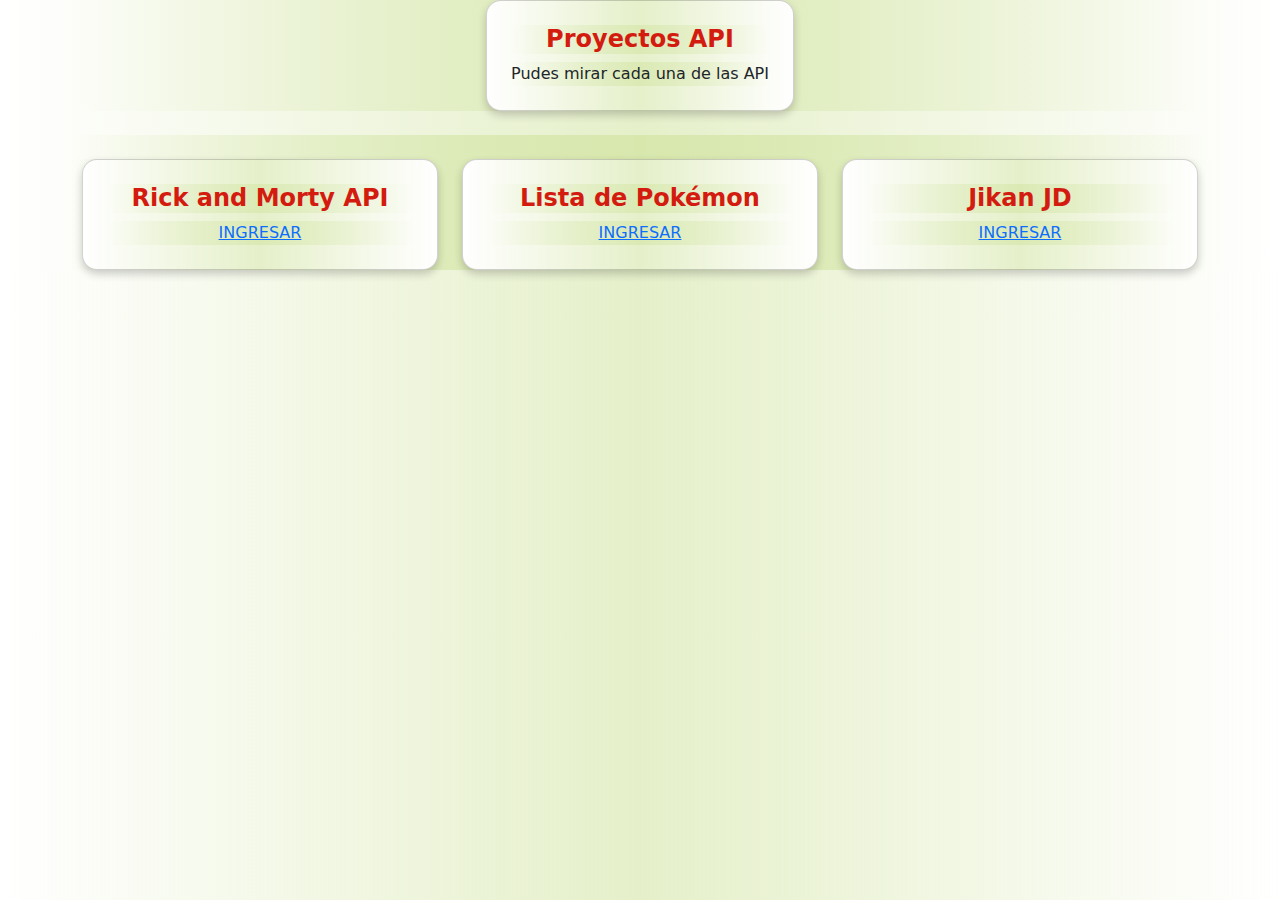
<file: index.html>
<!DOCTYPE html>
<html lang="en">
  <head>
    <meta charset="UTF-8" />
    <meta name="viewport" content="width=device-width, initial-scale=1.0" />
    <title>Animated Cards</title>
    <!-- Bootstrap CSS -->
    <link
      href="https://cdn.jsdelivr.net/npm/bootstrap@5.3.0/dist/css/bootstrap.min.css"
      rel="stylesheet"
    />
    <link rel="stylesheet" href="css/style.css" />
  </head>
  <body>
    <div class="container d-flex justify-content-center">
      <div class="card p-4">
        <h5 class="card-title">Proyectos API</h5>
        <p class="card-text">Pudes mirar cada una de las API</p>
      </div>
    </div>

    <div class="container my-5">
      <div class="row g-4">
        <!-- Card 1 -->
        <div class="col-md-4">
          <div class="card p-4">
            <h5 class="card-title">Rick and Morty API</h5>
            <a
              class="card-text d-flex justify-content-center"
              href="./pages/rickAndMortyApi.html"
              >INGRESAR</a
            >
          </div>
        </div>
        <!-- Card 2 -->
        <div class="col-md-4">
          <div class="card p-4">
            <h5 class="card-title">Lista de Pokémon</h5>
            <a
              class="card-text d-flex justify-content-center"
              href="./pages/pokemon.html"
              >INGRESAR</a
            >
          </div>
        </div>
        <!-- Card 3 -->
        <div class="col-md-4">
          <div class="card p-4">
            <h5 class="card-title">Jikan JD</h5>
            <a
              class="card-text d-flex justify-content-center color active"
              href="./pages/anime.html"
              >INGRESAR</a
            >
          </div>
        </div>
      </div>
    </div>

    <!-- Bootstrap JS -->
    <script src="https://cdn.jsdelivr.net/npm/bootstrap@5.3.0/dist/js/bootstrap.bundle.min.js"></script>
  </body>
</html>
</file>
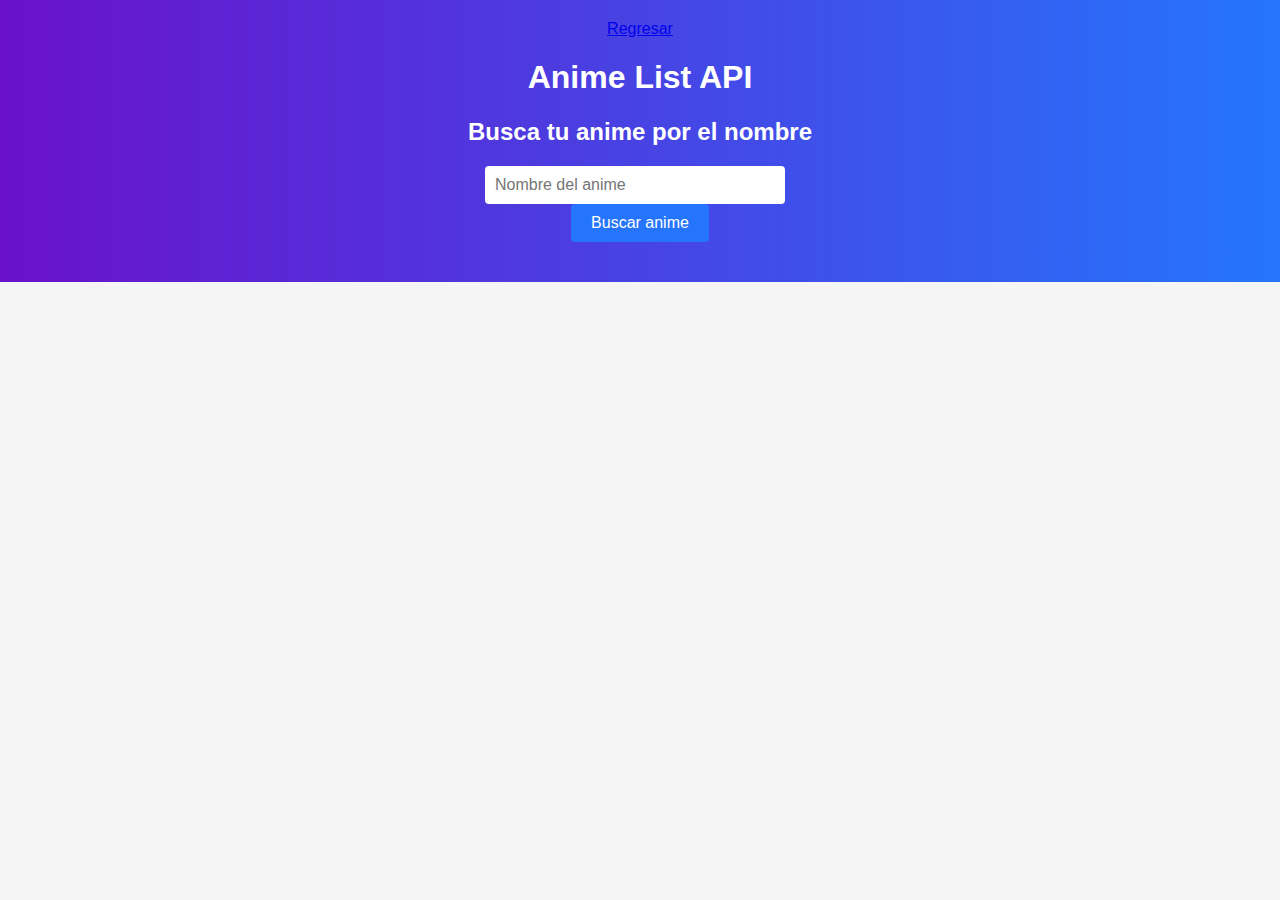
<file: pages/anime.html>
<!DOCTYPE html>
<html lang="en">
  <head>
    <meta charset="UTF-8" />
    <meta name="viewport" content="width=device-width, initial-scale=1.0" />
    <link
      href="https://cdn.jsdelivr.net/npm/bootstrap@5.0.2/dist/css/bootstrap.min.css"
      rel="stylesheet"
      integrity="sha384-EVSTQN3/azprG1Anm3QDgpJLIm9Nao0Yz1ztcQTwFspd3yD65VohhpuuCOmLASjC"
      crossorigin="anonymous"
    />
    <link rel="stylesheet" href="../css/animes.css" />
    <link rel="preconnect" href="https://fonts.googleapis.com" />
    <link rel="preconnect" href="https://fonts.gstatic.com" crossorigin />
    <link
      href="https://fonts.googleapis.com/css2?family=Gemunu+Libre:wght@200&display=swap"
      rel="stylesheet"
    />
    <title>Document</title>
  </head>
  <body>
    <header class="header">
      <a
        href="javascript:history.back()"
        class="btn btn-outline-primary back-button"
        >Regresar</a
      >
      <h1>Anime List API</h1>
      <h2>Busca tu anime por el nombre</h2>
      <div class="search-container">
        <input id="searchInput" type="text" placeholder="Nombre del anime" />
        <button id="searchButton">Buscar anime</button>
      </div>
    </header>
    <main>
      <div id="animeList" class="anime-list"></div>
    </main>
    <script
      src="https://cdn.jsdelivr.net/npm/bootstrap@5.0.2/dist/js/bootstrap.bundle.min.js"
      integrity="sha384-MrcW6ZMFYlzcLA8Nl+NtUVF0sA7MsXsP1UyJoMp4YLEuNSfAP+JcXn/tWtIaxVXM"
      crossorigin="anonymous"
    ></script>
    <script src="../js/animes.js"></script>
  </body>
</html>
</file>
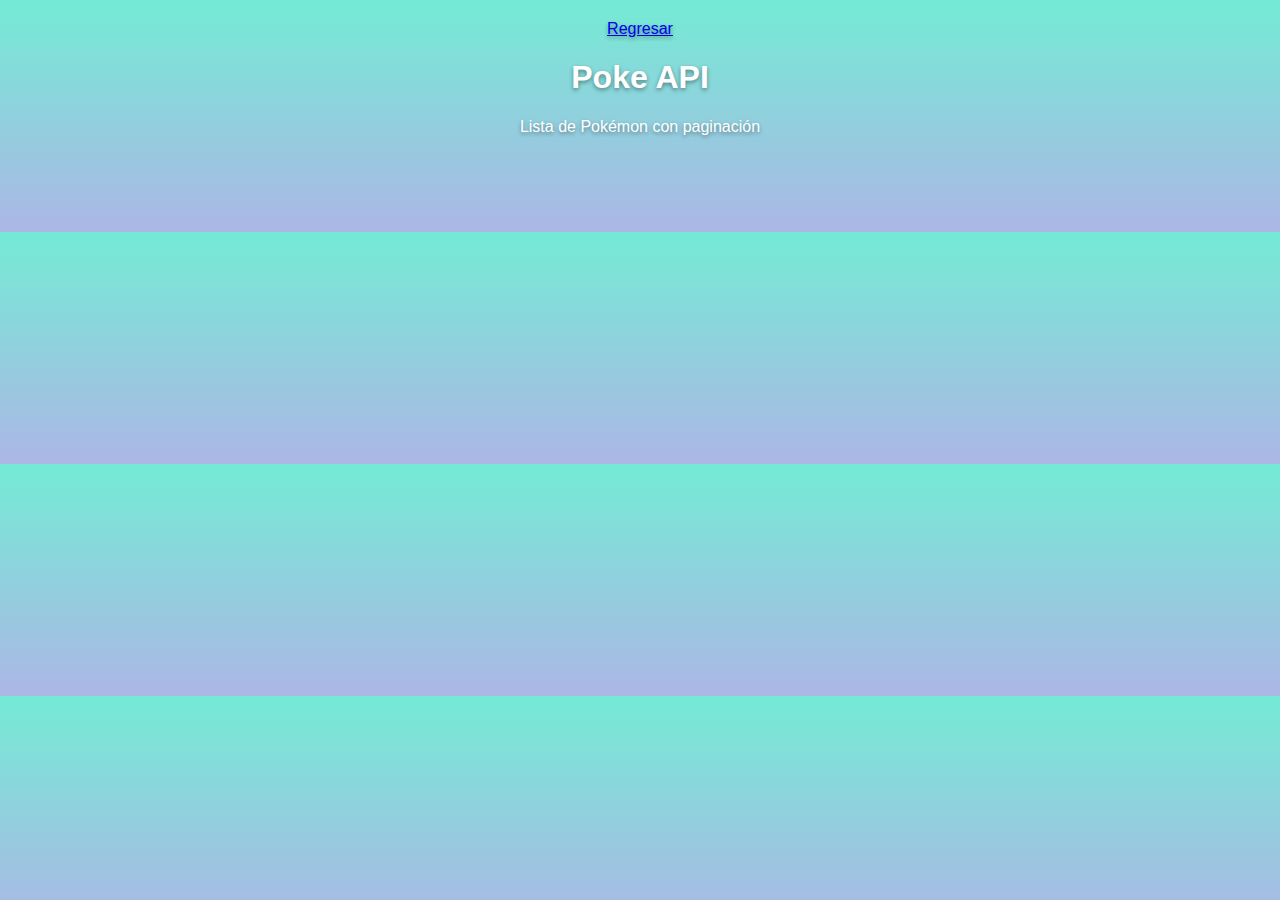
<file: pages/pokemon.html>
<!DOCTYPE html>
<html lang="en">
  <head>
    <meta charset="UTF-8" />
    <meta name="viewport" content="width=device-width, initial-scale=1.0" />
    <link
      href="https://cdn.jsdelivr.net/npm/bootstrap@5.0.2/dist/css/bootstrap.min.css"
      rel="stylesheet"
      integrity="sha384-EVSTQN3/azprG1Anm3QDgpJLIm9Nao0Yz1ztcQTwFspd3yD65VohhpuuCOmLASjC"
      crossorigin="anonymous"
    />
    <link rel="stylesheet" href="../css/pokemon.css" />
    <link rel="preconnect" href="https://fonts.googleapis.com" />
    <link rel="preconnect" href="https://fonts.gstatic.com" crossorigin />
    <link
      href="https://fonts.googleapis.com/css2?family=Gemunu+Libre:wght@200&display=swap"
      rel="stylesheet"
    />
    <title>Pokemon</title>
  </head>
  <body>
    <div class="header">
      <a
        href="javascript:history.back()"
        class="btn btn-outline-primary back-button"
        >Regresar</a
      >
      <h1>Poke API</h1>
      <p>Lista de Pokémon con paginación</p>
    </div>
    <div class="container" id="pokemon-list">
      <!-- Las tarjetas de Pokémon se generarán aquí -->
    </div>
    <div class="pagination" id="pagination">
      <!-- Los botones de paginación se generarán aquí -->
    </div>

    <script
      src="https://cdn.jsdelivr.net/npm/bootstrap@5.0.2/dist/js/bootstrap.bundle.min.js"
      integrity="sha384-MrcW6ZMFYlzcLA8Nl+NtUVF0sA7MsXsP1UyJoMp4YLEuNSfAP+JcXn/tWtIaxVXM"
      crossorigin="anonymous"
    ></script>
    <script src="../js/pokemonAPI.js"></script>
  </body>
</html>
</file>
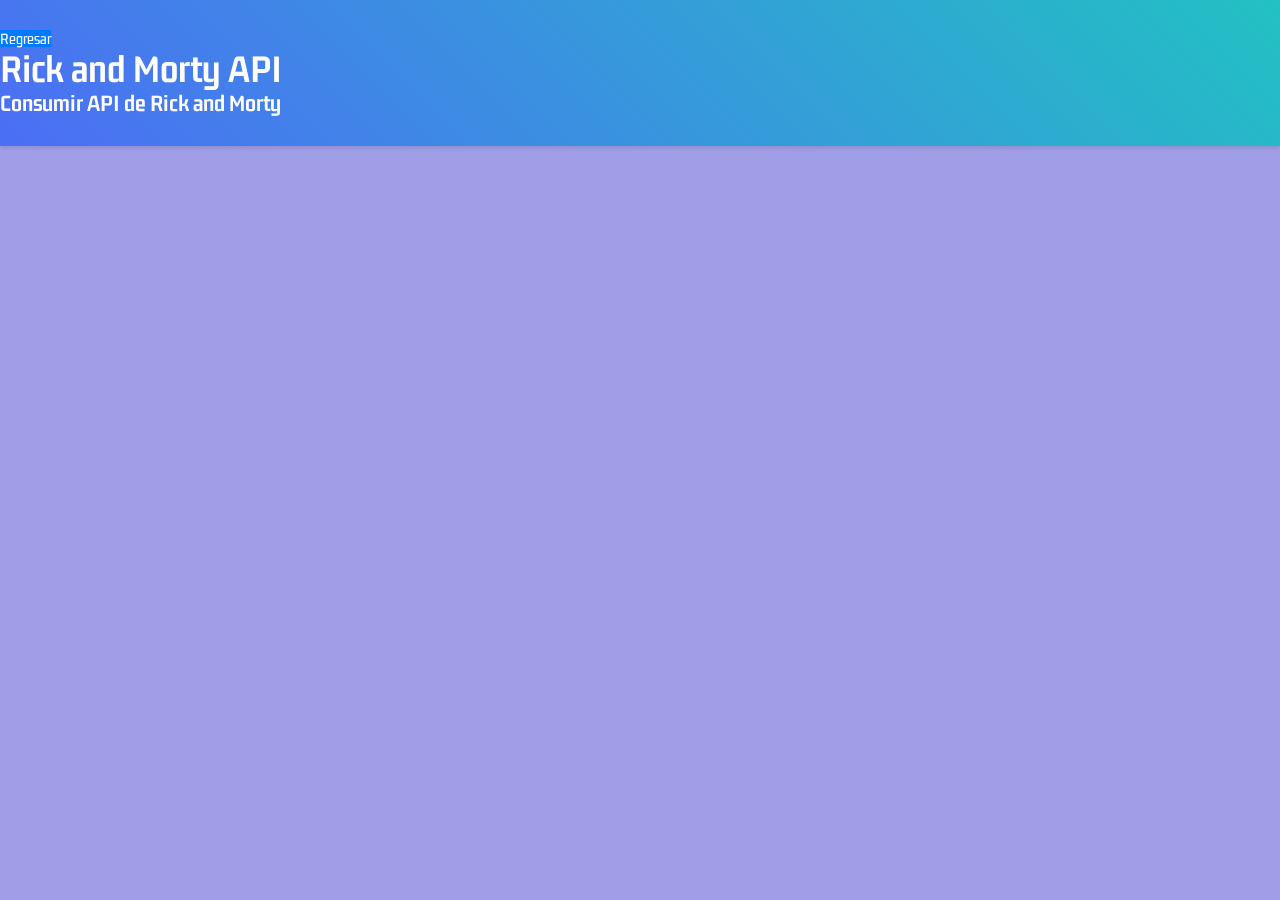
<file: pages/rickAndMortyApi.html>
<!DOCTYPE html>
<html lang="es">
  <head>
    <meta charset="UTF-8" />
    <meta http-equiv="X-UA-Compatible" content="IE=edge" />
    <meta name="viewport" content="width=device-width, initial-scale=1.0" />
    <link
      href="https://cdn.jsdelivr.net/npm/bootstrap@5.0.2/dist/css/bootstrap.min.css"
      rel="stylesheet"
      integrity="sha384-EVSTQN3/azprG1Anm3QDgpJLIm9Nao0Yz1ztcQTwFspd3yD65VohhpuuCOmLASjC"
      crossorigin="anonymous"
    />
    <link rel="stylesheet" href="../css/style1.css" />
    <link rel="stylesheet" href="../css/section-apis1.css" />
    <link rel="preconnect" href="https://fonts.googleapis.com" />
    <link rel="preconnect" href="https://fonts.gstatic.com" crossorigin />
    <link
      href="https://fonts.googleapis.com/css2?family=Gemunu+Libre:wght@200&display=swap"
      rel="stylesheet"
    />
    <title>API - Rick and Morty</title>
    <style>
      body {
        margin: 0;
        padding: 0;
      }
      .header {
        position: fixed;
        top: 0;
        left: 0;
        width: 100%;
        z-index: 1000;
        background-color: #343a40;
        color: white;
        padding: 20px 0;
        box-shadow: 0 2px 4px rgba(0, 0, 0, 0.1);
      }
      .header h1,
      .header h2 {
        margin: 0;
        padding: 0;
      }
      .header a {
        color: white;
        text-decoration: none;
        display: inline-block;
        margin-top: 10px;
      }
      .header a:hover {
        text-decoration: underline;
      }
      .container {
        max-width: 1200px;
        margin: 0 auto;
      }
      .dataAlbum {
        margin-top: 254px;
      }
      .pagination {
        justify-content: center; /* Centra la paginación horizontalmente */
        margin-top: 10px;
      }
      .btn {
        font-size: 1rem; /* Asegura que el texto en los botones sea visible */
        color: #ffffff; /* Asegura que el texto en los botones sea blanco */
        background-color: #007bff; /* Color de fondo para los botones */
        border: none; /* Elimina el borde por defecto */
      }
      .btn:hover {
        background-color: #0056b3; /* Color de fondo en hover */
      }
    </style>
  </head>
  <body>
    <!-- Header -->
    <div class="header">
      <header class="text-center">
        <a
          href="javascript:history.back()"
          class="btn btn-outline-primary back-button"
          >Regresar</a
        >
        <h1>Rick and Morty API</h1>
        <h2>Consumir API de Rick and Morty</h2>
        <ul id="pagination" class="pagination"></ul>
      </header>
    </div>

    <!-- Characters -->
    <div class="container">
      <div
        id="dataAlbum"
        class="dataAlbum row row-cols-1 row-cols-md-5 g-4"
      ></div>
    </div>

    <script
      src="https://cdn.jsdelivr.net/npm/bootstrap@5.0.2/dist/js/bootstrap.bundle.min.js"
      integrity="sha384-MrcW6ZMFYlzcLA8Nl+NtUVF0sA7MsXsP1UyJoMp4YLEuNSfAP+JcXn/tWtIaxVXM"
      crossorigin="anonymous"
    ></script>
    <script src="../js/rickAndMortyApi1.js"></script>
  </body>
</html>
</file>
<file: css/style.css>
* {
    background: linear-gradient(90deg, transparent, rgba(213, 230, 168, 0.616), transparent);
}

.card {
    position: relative;
    overflow: hidden;
    border-radius: 15px;
    box-shadow: 0 4px 8px rgba(0, 0, 0, 0.2);
}

.card::before {
    content: '';
    position: absolute;
    top: 0;
    left: -100%;
    width: 100%;
    height: 100%;
    background: linear-gradient(90deg, transparent, rgba(0, 247, 255, 0.849), transparent);
    animation: shine 2s infinite;
}

@keyframes shine {
    to {
        left: 100%;
    }
}

.card-title {
    font-size: 1.5rem;
    font-weight: bold;
    color: #d31c0f;
    text-align: center;
}
</file>
<file: css/animes.css>
body {
    font-family: Arial, sans-serif;
    margin: 0;
    padding: 0;
    background: #f5f5f5;
    color: #333;
}

.header {
    background: linear-gradient(90deg, #6a11cb, #2575fc);
    color: white;
    text-align: center;
    padding: 20px;
}

.search-container {
    margin: 20px auto;
    max-width: 400px;
}

input {
    width: 70%;
    padding: 10px;
    font-size: 16px;
    border: none;
    border-radius: 4px;
    margin-right: 10px;
}

button {
    padding: 10px 20px;
    font-size: 16px;
    background: #2575fc;
    color: white;
    border: none;
    border-radius: 4px;
    cursor: pointer;
}

button:hover {
    background: #1a5cb7;
}

.anime-list {
    display: grid;
    grid-template-columns: repeat(auto-fill, minmax(200px, 1fr));
    gap: 20px;
    padding: 20px;
}

.anime-card {
    background: white;
    border-radius: 8px;
    box-shadow: 0 4px 8px rgba(0, 0, 0, 0.2);
    overflow: hidden;
    text-align: center;
}

.anime-card img {
    width: 100%;
    height: 200px;
    object-fit: cover;
}

.anime-card h3 {
    margin: 10px 0;
    font-size: 18px;
}

.anime-card p {
    margin: 0 0 10px;
    font-size: 14px;
    color: #666;
}

.anime-card a {
    text-decoration: none;
    color: #2575fc;
    font-weight: bold;
}
</file>
<file: css/pokemon.css>
body {
    font-family: Arial, sans-serif;
    margin: 0;
    background: linear-gradient(to bottom, #74ebd5, #acb6e5);
    color: #333;
    text-align: center;
}

.header {
    padding: 20px;
    color: white;
    text-shadow: 0 2px 4px rgba(0, 0, 0, 0.4);
}

.container {
    display: grid;
    grid-template-columns: repeat(4, 1fr);
    gap: 20px;
    padding: 20px;
}

.card {
    background: white;
    border-radius: 10px;
    padding: 20px;
    box-shadow: 0 4px 6px rgba(0, 0, 0, 0.1);
    transition: transform 0.3s;
}

.card:hover {
    transform: scale(1.05);
}

.card img {
    width: 100px;
    height: 100px;
    margin-bottom: 15px;
}

.card h3 {
    margin: 10px 0;
    color: #0073e6;
}

.card p {
    margin: 5px 0;
    color: #555;
    font-size: 0.9rem;
}

.pagination {
    margin: 20px 0;
}

.pagination button {
    margin: 0 10px;
    padding: 10px 20px;
    background-color: #0073e6;
    color: white;
    border: none;
    border-radius: 5px;
    cursor: pointer;
    font-size: 1rem;
}

.pagination button:hover {
    background-color: #005bb5;
}

@media (max-width: 768px) {
    .container {
        grid-template-columns: repeat(2, 1fr);
    }
}

@media (max-width: 480px) {
    .container {
        grid-template-columns: 1fr;
    }
}
</file>
<file: css/section-apis1.css>
.header {
    position: fixed;
    top: 0;
    left: 0;
    width: 100%;
    z-index: 1000;
    background-color: #343a40; /* Color de fondo oscuro para el encabezado */
    color: white;
    padding: 20px 0;
    box-shadow: 0 2px 4px rgba(0, 0, 0, 0.1); /* Agrega sombra para mayor claridad */
}
.header h1, .header h2 {
    margin: 0;
    padding: 0;
}
.header .container {
    display: flex;
    flex-direction: column;
    align-items: center;
    padding: 0 15px;
}
.header .container a {
    color: #ffffff;
    text-decoration: none;
    margin: 10px 0;
    display: inline-block;
    font-size: 1.1rem;
}
.header .container a:hover {
    text-decoration: underline;
}
.pagination {
    justify-content: center; /* Alinea la paginación en el centro */
    margin-top: 10px;
}
.dataAlbum {
    margin-top: 254px;
}
.btn {
    font-size: 1rem; /* Asegura que el texto en los botones sea visible */
    color: #ffffff; /* Asegura que el texto en los botones sea blanco */
    background-color: #007bff; /* Color de fondo para los botones */
    border: none; /* Elimina el borde por defecto */
}
.btn:hover {
    background-color: #0056b3; /* Color de fondo en hover */
}
</file>
<file: css/style1.css>
/* Reset de márgenes y paddings */
* {
  margin: 0;
  padding: 0;
  box-sizing: border-box;
}

/* Estilos del cuerpo */
body {
  font-family: "Gemunu Libre", sans-serif;
  background-color: #9f9ee7;
}

/* Estilos del Header General */
.header {
  background: linear-gradient(45deg, #4c6ef5, #22c1c3);
  padding: 20px 0;
  color: white;
}

.header h1 {
  font-size: 2.5rem;
  margin: 0;
  animation: fadeInDown 1s ease-out;
}

.header h2 {
  font-size: 1.5rem;
  margin-bottom: 20px;
}

@keyframes fadeInDown {
  0% {
    opacity: 0;
    transform: translateY(-50px);
  }
  100% {
    opacity: 1;
    transform: translateY(0);
  }
}

/* Estilos de Botones Generales */
.btn-primary {
  background-color: #22c1c3;
  border-color: #22c1c3;
  transition: background-color 0.3s ease;
}

.btn-primary:hover {
  background-color: #1b9aa1;
}
</file>
